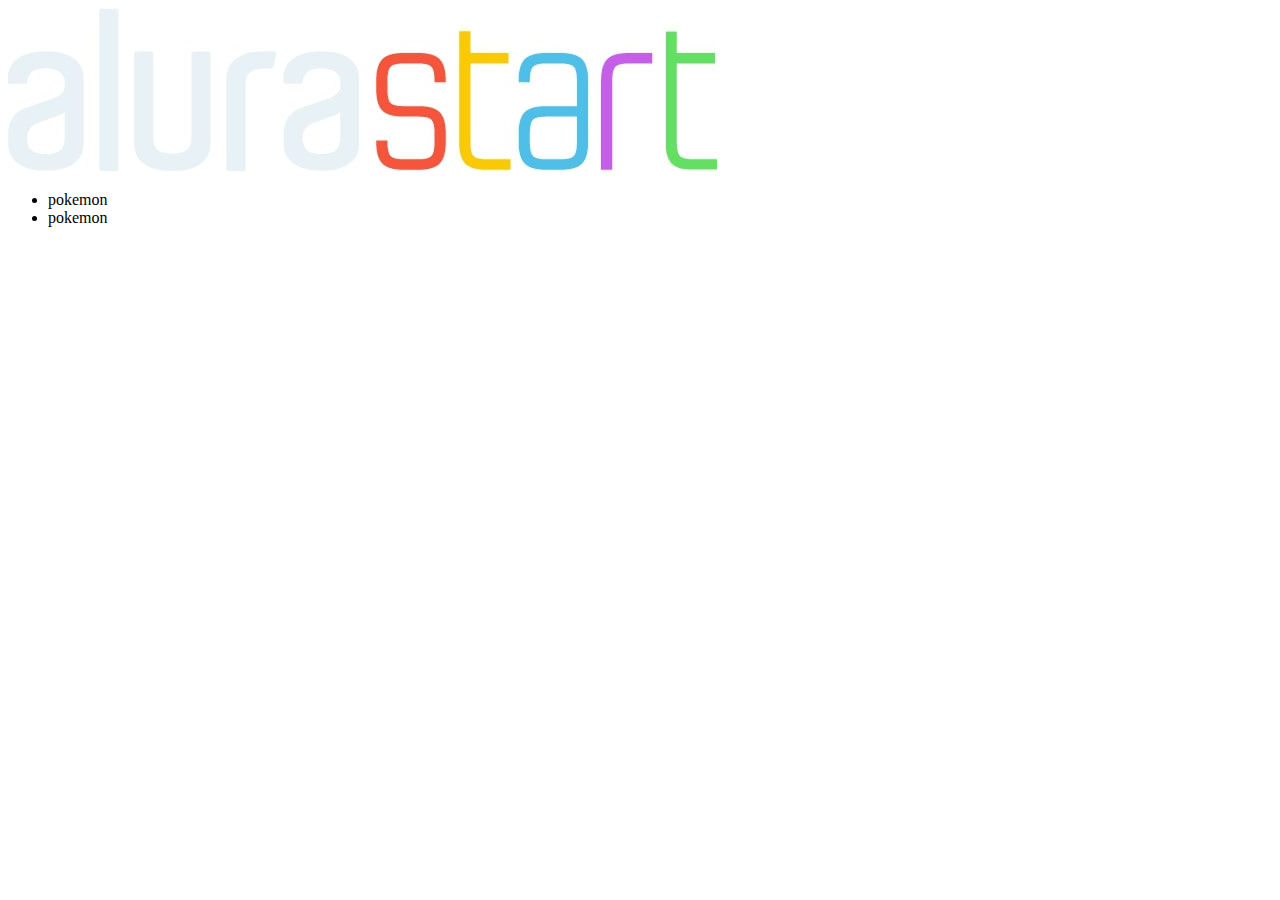
<file: index.html>
<!DOCTYPE html>
<html lang="en">
<head>
    <meta charset="UTF-8">
    <meta http-equiv="X-UA-Compatible" content="IE=edge">
    <meta name="viewport" content="width=device-width, initial-scale=1.0">
    <title>Document</title>
</head>
<body>
<header class="cabeça">
        <img class="cabeçalho-imagem" src="alurastart logo.png" alt="alura logo">
    <ul class="lista">
        <li class="item">pokemon</li>
        <li class="item">pokemon</li>
    </ul>
    </header>
    
</body>
</html>
</file>
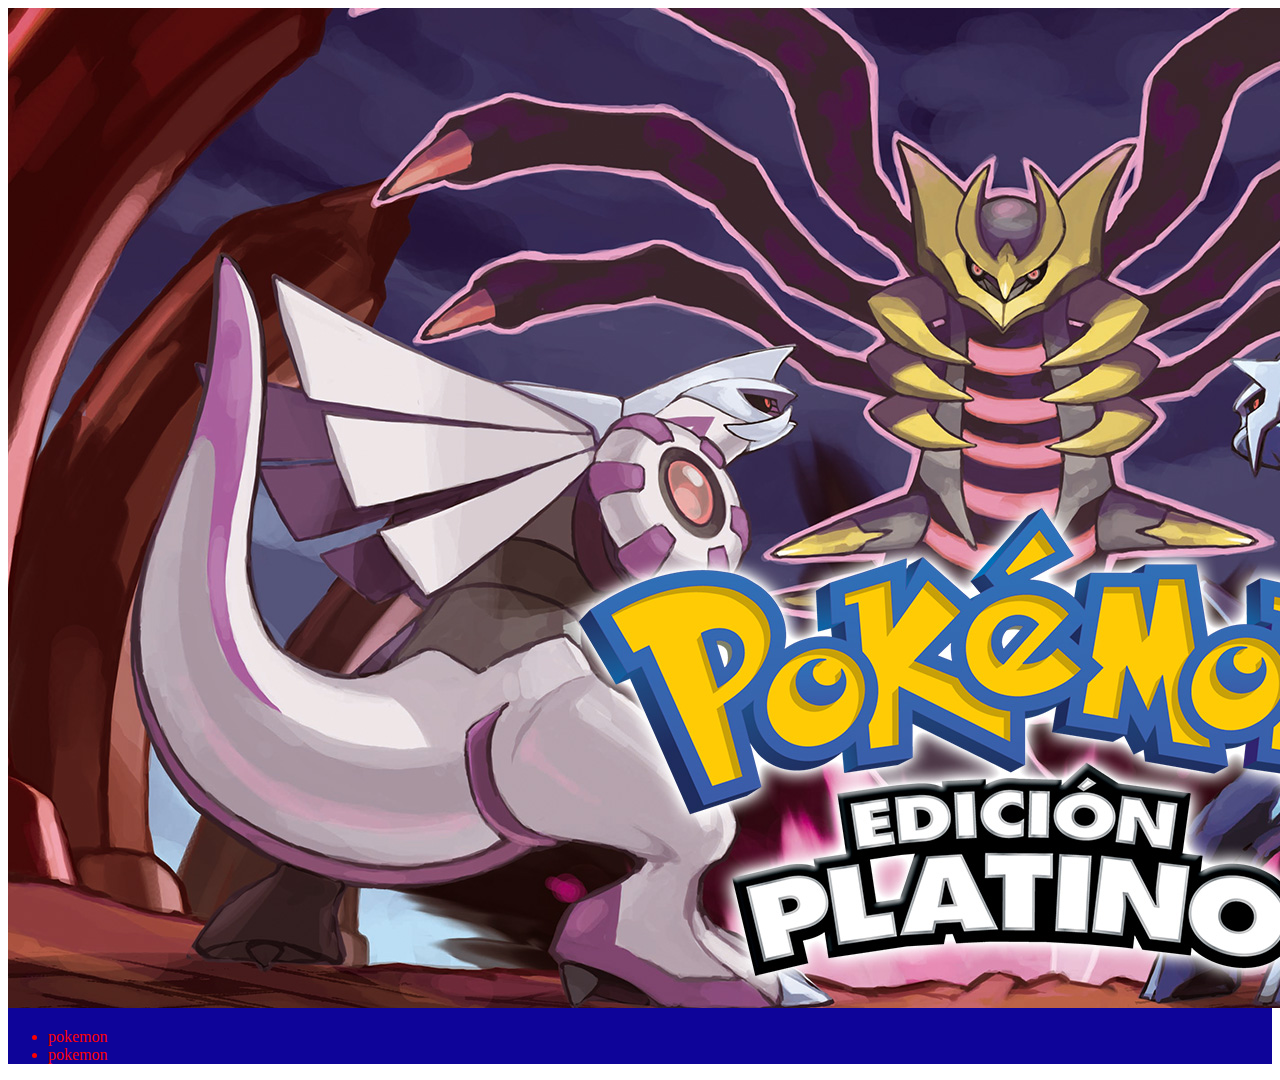
<file: Davi/index.html>
<!DOCTYPE html>
<html lang="en">
<head>
    <meta charset="UTF-8">
    <meta http-equiv="X-UA-Compatible" content="IE=edge">
    <meta name="viewport" content="width=, initial-scale=1.0">
    <title>Document</title>
    <link rel="stylesheet" href="style.css">
</head>
<body>
    <header>
        <img src="pkp.jpg" alt="Pokemon platinum">
    <ul>
        <li>pokemon</li>
        <li>pokemon</li>
    </ul>
    </header>
    
</body>
</html>
</file>
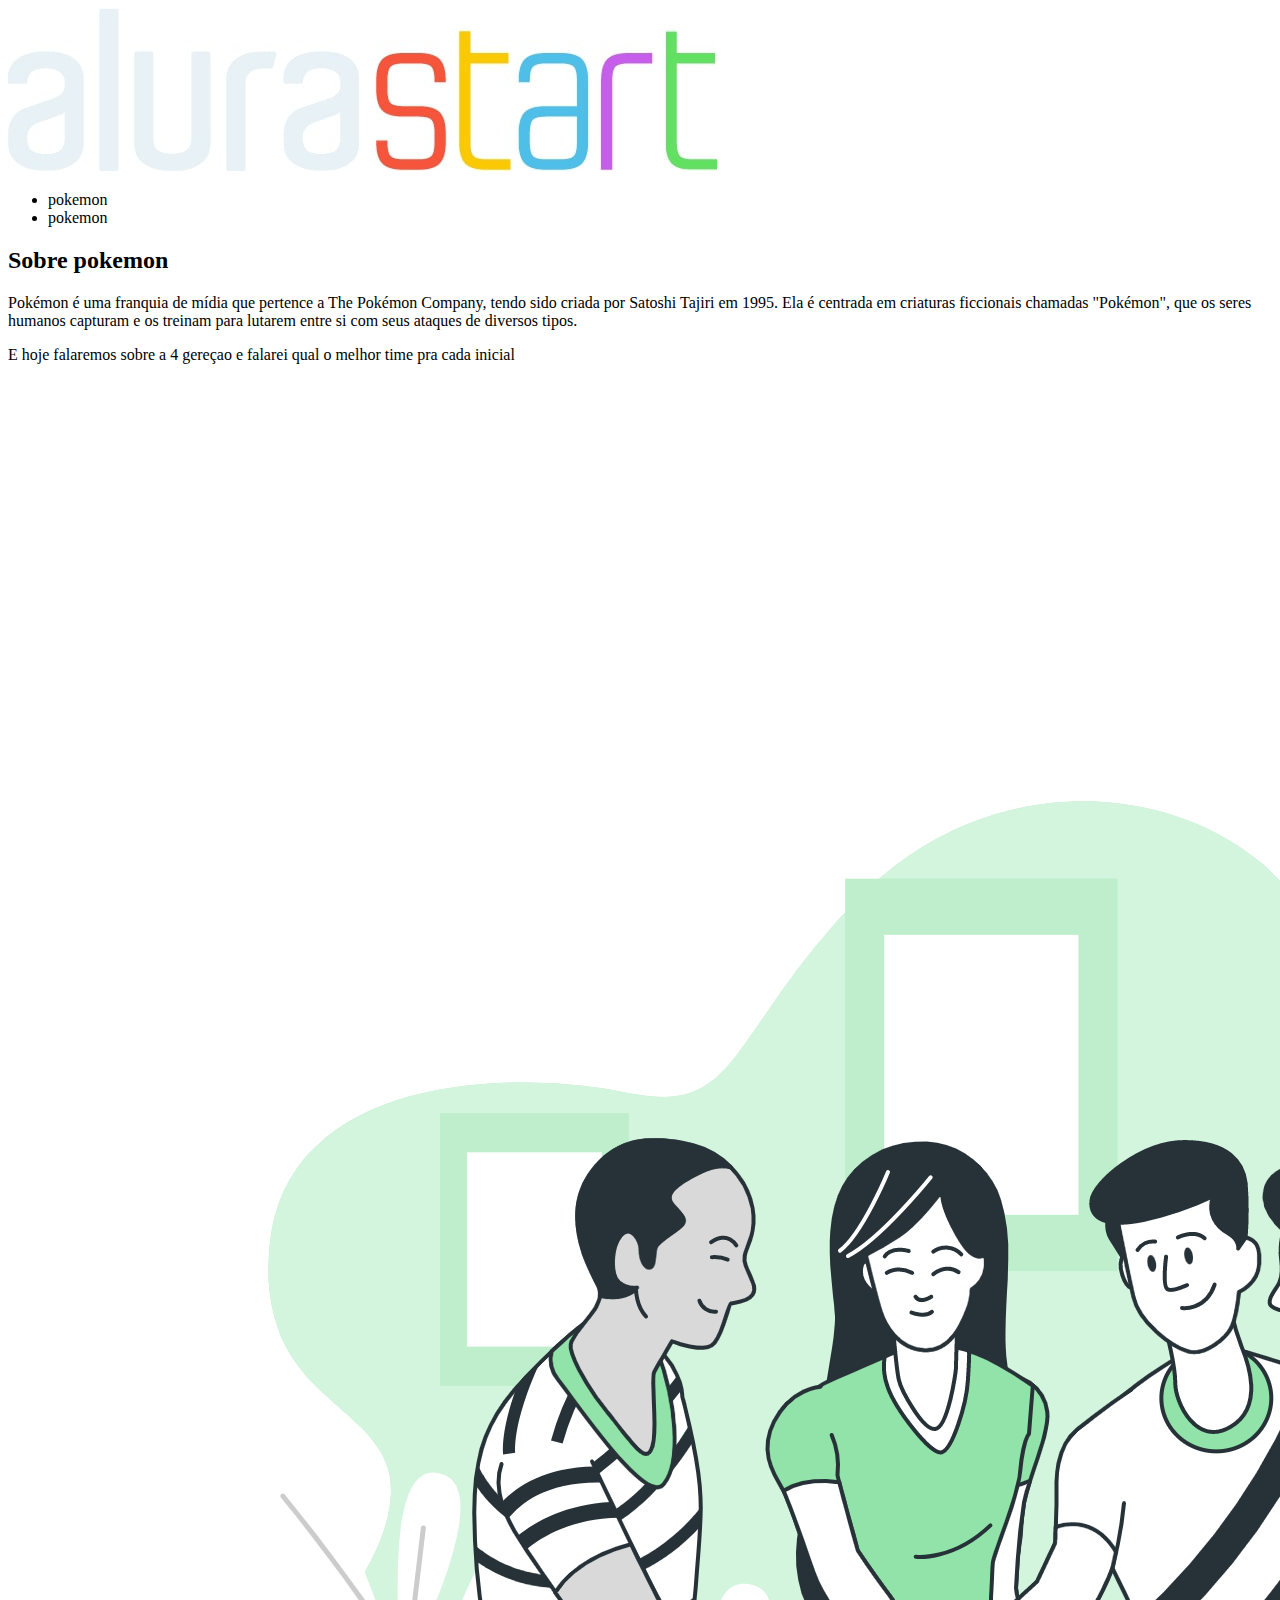
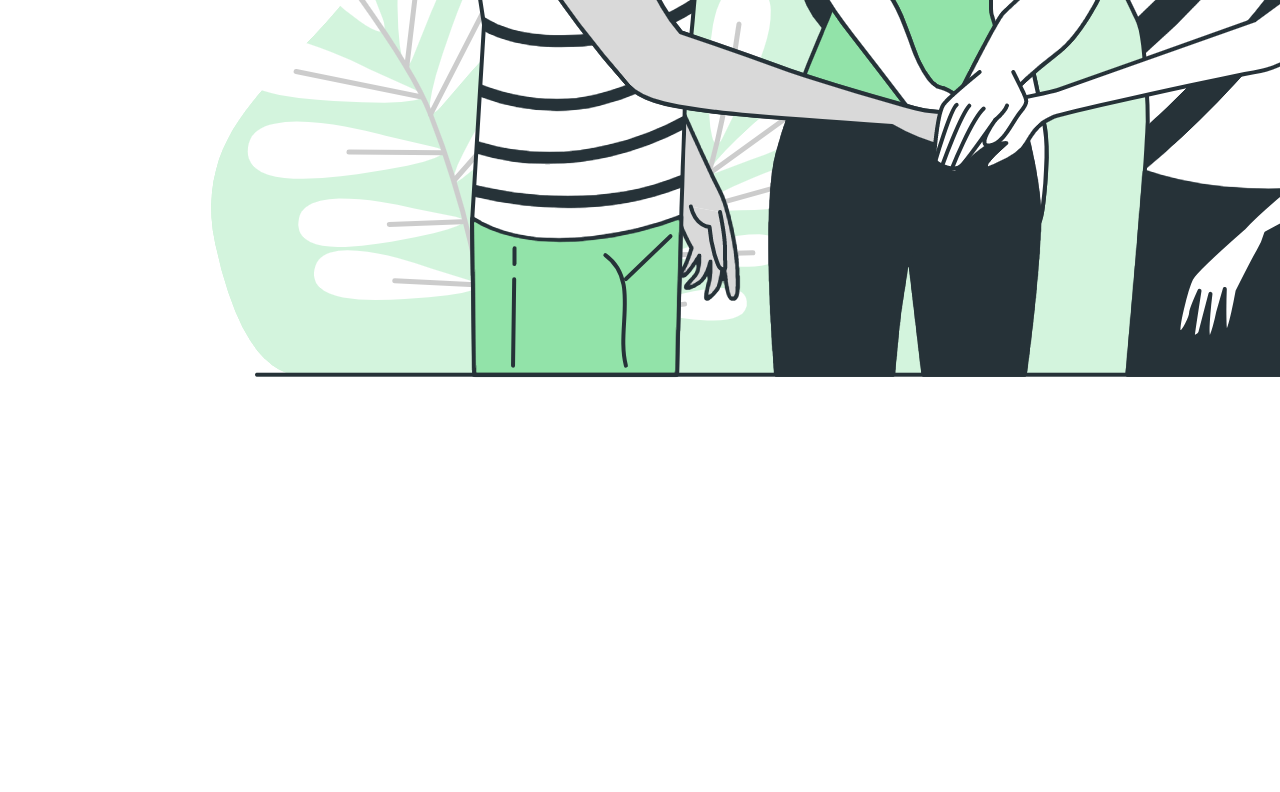
<file: Davi2aula/index.html>
<!DOCTYPE html>
<html lang="en">
<head>
    <meta charset="UTF-8">
    <meta http-equiv="X-UA-Compatible" content="IE=edge">
    <meta name="viewport" content="width=device-width, initial-scale=1.0">
    <title>Document</title>
</head>
<body>
<header class="cabeça">
        <img class="cabeçalho-imagem" src="alurastart logo.png" alt="alura logo">
    <ul class="lista">
        <li class="item">pokemon</li>
        <li class="item">pokemon</li>
    </ul>
    </header>
    <section class="texto">
        <h2 class="Lucario">Sobre pokemon</h2>
        <p class="texto 1">Pokémon é uma franquia de mídia que pertence a The Pokémon Company, tendo sido criada por Satoshi Tajiri em 1995. Ela é centrada em criaturas ficcionais chamadas "Pokémon", que os seres humanos capturam e os treinam para lutarem entre si com seus ataques de diversos tipos.</p>
        <p class="texto 2">E hoje falaremos sobre a 4 gereçao e falarei qual o melhor time pra cada inicial</p>
        <img class="imagem" src="Team.png" alt="Imagem-time">
    </section>
</body>
</html>
</file>
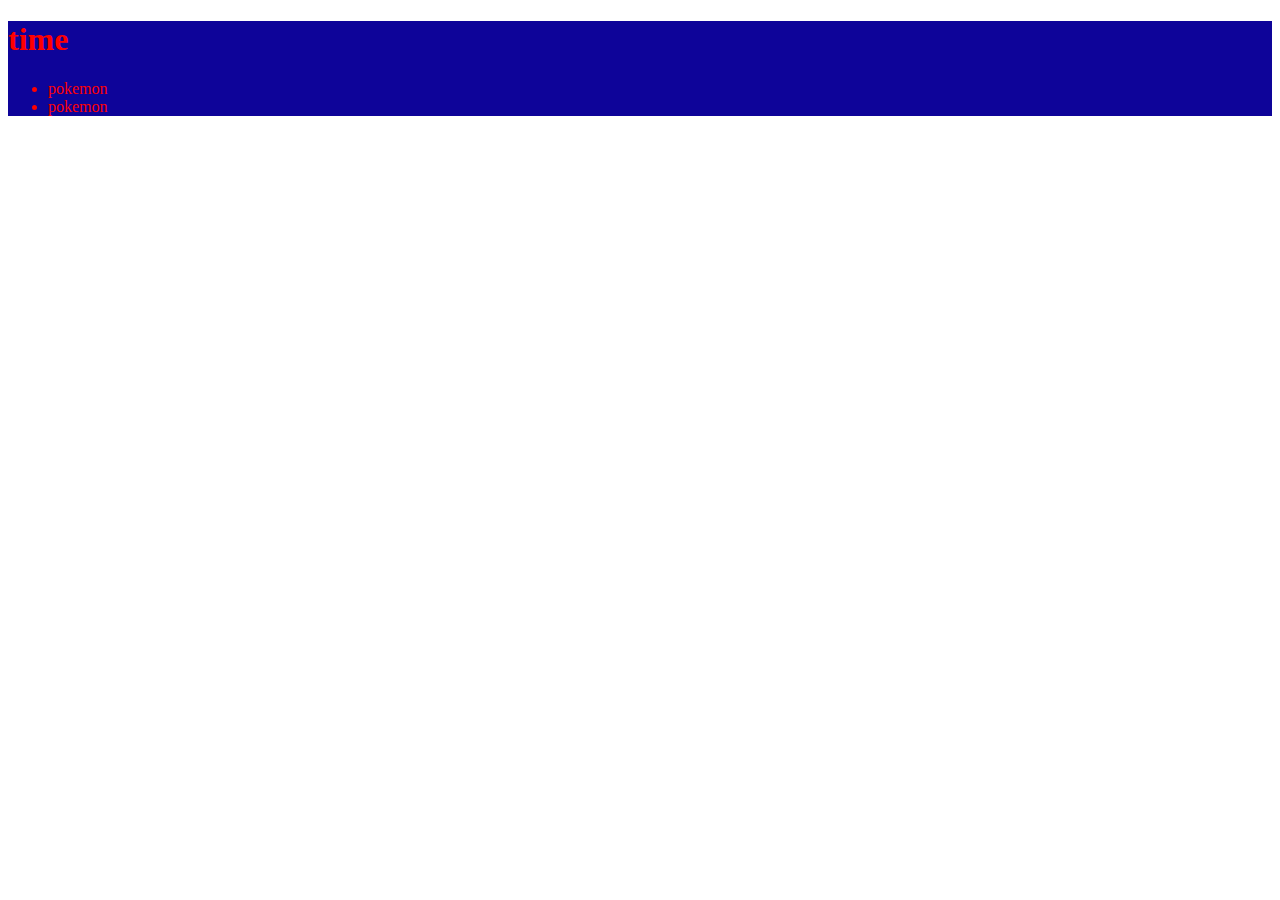
<file: trabalho 2A/index.html>
<!DOCTYPE html>
<html lang="en">
<head>
    <meta charset="UTF-8">
    <meta http-equiv="X-UA-Compatible" content="IE=edge">
    <meta name="viewport" content="width=, initial-scale=1.0">
    <title>Document</title>
    <link rel="stylesheet" href="style.css">
</head>
<body>
    <header>
        <h1>time</h1>
    <ul>
        <li>pokemon</li>
        <li>pokemon</li>
    </ul>
    </header>
    
</body>
</html>
</file>
<file: Davi/style.css>
header{
    background-color: rgb(14, 4, 153);
    color: rgb(255, 0, 0);
}
</file>
<file: trabalho 2A/style.css>
header{
    background-color: rgb(14, 4, 153);
    color: rgb(255, 0, 0);
}
</file>
